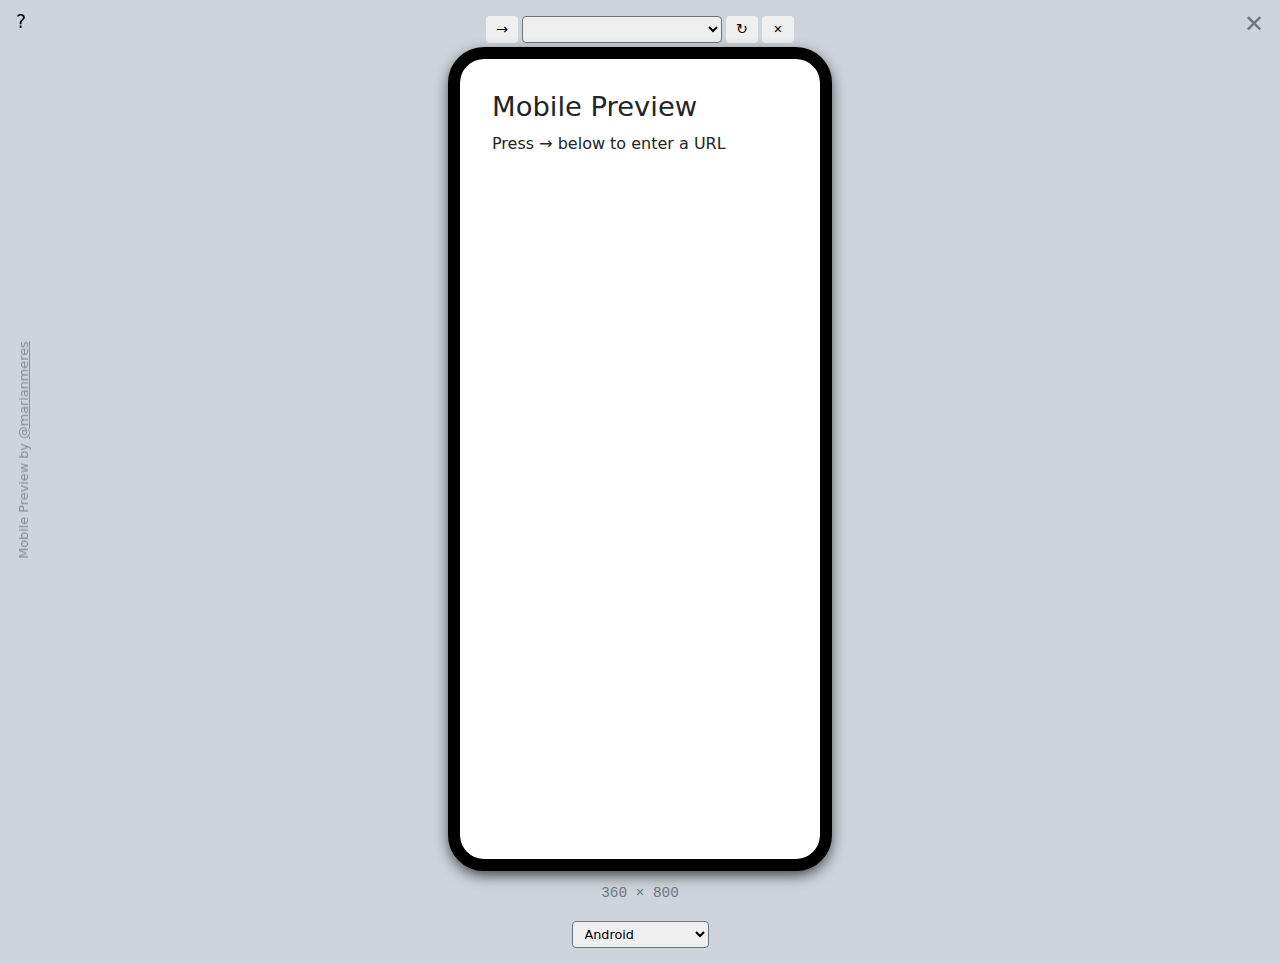
<file: index.html>
<!doctype html>
<html lang="en">
	<head>
		<meta charset="UTF-8" />
		<meta name="viewport" content="width=device-width, initial-scale=1.0" />
		<link
			rel="icon"
			href="data:image/svg+xml,<svg xmlns=%22http://www.w3.org/2000/svg%22 viewBox=%220 0 100 100%22><text y=%22.9em%22 font-size=%2290%22>📱</text></svg>"
		/>
		<title>Mobile Preview Helper</title>
		<script>
			function qsa(selector, context = null) {
				return Array.from(
					(context ?? document)?.querySelectorAll(selector) || [],
				);
			}
		</script>
		<link rel="stylesheet" href="./reboot.css" />
		<style>
			body {
				min-height: 100vh;
				display: flex;
				flex-direction: column;
				align-items: center;
				background: var(--bs-gray-400);
			}

			h1 {
				font-size: 0.8rem;
				position: fixed;
				left: 1rem;
				top: 50%;
				transform: rotate(-90deg) translateX(-50%);
				transform-origin: 0 0;
				margin: 0;
				color: var(--bs-gray);
				white-space: nowrap;
				opacity: 0.75;
			}

			h1 a {
				color: inherit;
			}
			h1 a:hover {
				color: var(--bs-black);
			}

			#preview {
				flex: 1;
				display: flex;
				flex-direction: column;
				justify-content: center;
				align-items: center;
				min-height: 400px;
			}

			#size-label {
				text-align: center;
				padding-top: 1.5rem;
				font-size: 0.9em;
				font-family: var(--bs-font-monospace);
				color: var(--bs-gray);
			}
			iframe {
				border: none;
				border-radius: 24px;
				background: white;
				display: block;
				outline: 12px solid black;
				box-shadow: 0 5px 15px 10px rgba(0 0 0 / 0.8);
				transition: all 0.25s ease-in-out;
			}

			#controls {
				padding: 1rem;
				display: flex;
				gap: 1rem;
			}

			.btn {
				border-radius: 0.25rem;
				border: 0;
				font-size: 0.9rem;
				min-width: 2rem;
			}

			.btn:hover,
			.btn.active {
				background-color: var(--bs-black);
				color: var(--bs-white);
			}

			.x {
				position: fixed;
				right: 0;
				top: 0;
				padding: 12px 16px;
				line-height: 1;
				text-decoration: none;
				font-size: 1.5rem;
				color: var(--bs-gray);
				background-color: transparent;
				border: 0;
			}
			.x:hover {
				color: var(--bs-black);
			}
			.help {
				position: fixed;
				left: 0;
				top: 0;
				padding: 12px 16px;
				line-height: 1;
				text-decoration: none;
				font-size: 1.2rem;
				color: var(--bs-gray);
			}
			.help:hover {
				color: var(--bs-black);
			}

			#history-controls {
				display: flex;
				gap: 0.25rem;
				padding: 1rem;
			}
			#history {
				font-size: 0.8rem;
				padding: 0.25rem 0.5rem;
				border-radius: 0.25rem;
				border: 1px solid var(--bs-gray);
				min-width: 200px;
			}
			#clear-history {
				padding: 0.25rem 0.5rem;
				font-size: 0.7rem;
				line-height: 1;
			}
			#resolution {
				font-size: 0.8rem;
				padding: 0.25rem 0.5rem;
				border-radius: 0.25rem;
				border: 1px solid var(--bs-gray);
			}
		</style>
	</head>
	<body>
		<h1>
			Mobile Preview by
			<a href="https://github.com/marianmeres" target="_blank">@marianmeres</a>
		</h1>

		<a
			class="help"
			href="https://github.com/marianmeres/mobile-preview"
			title="Help"
			target="_blank"
			>?</a
		>
		<button
			class="x"
			onclick="location.href = urlInput.value"
			title="Go to URL"
		>
			✕
		</button>

		<div id="history-controls">
			<button class="btn" onclick="promptUrl()" title="Set url">→</button>
			<select id="history">
				<option value="">— History —</option>
			</select>
			<button class="btn" onclick="reloadCurrentIframeUrl()" title="Reload">
				↻
			</button>
			<button class="btn" id="clear-history" title="Clear history">✕</button>
		</div>

		<div id="preview">
			<iframe width="390" height="844"></iframe>
			<div id="size-label"></div>
		</div>

		<div id="controls">
			<select id="resolution">
				<option value="375x667">iPhone SE</option>
				<option value="360x800">Android</option>
				<option value="390x844">iPhone 14</option>
				<option value="412x915">Galaxy S</option>
				<option value="430x932">iPhone Pro Max</option>
			</select>
		</div>

		<input type="hidden" name="iframe-url" value="./placeholder.html" />
		<input type="hidden" name="size" value="360x800" />

		<script>
			const HISTORY_KEY = "mobile-preview-history";
			const SIZE_KEY = "mobile-preview-size";
			const LAST_URL_KEY = "mobile-preview-last-url";
			const MAX_HISTORY = 10;

			// poor man's reactive state source
			const urlInput = qsa("input[name=iframe-url]")[0];
			const sizeInput = qsa("input[name=size]")[0];

			//
			const resolutionSelect = qsa("#resolution")[0];
			const iframe = qsa("iframe")[0];
			const sizeLabel = qsa("#size-label")[0];
			const historySelect = qsa("#history")[0];
			const clearHistoryBtn = qsa("#clear-history")[0];

			//
			sizeInput.addEventListener("change", render);
			urlInput.addEventListener("change", loadUrl);
			historySelect.addEventListener("change", () =>
				setUrl(historySelect.value),
			);
			clearHistoryBtn.addEventListener("click", removeSelectedHistory);
			resolutionSelect.addEventListener("change", () => {
				sizeInput.value = resolutionSelect.value;
				sizeInput.dispatchEvent(new Event("change"));
			});

			// restore saved size
			const savedSize = localStorage.getItem(SIZE_KEY);
			if (savedSize) sizeInput.value = savedSize;

			// restore last used URL
			const lastUrl = localStorage.getItem(LAST_URL_KEY);
			if (lastUrl) {
				urlInput.value = lastUrl;
			}

			// kick off
			render();
			loadUrl();
			renderHistory();
			historySelect.value = urlInput.value;

			//

			function render() {
				const [width, height] = sizeInput.value.split("x");
				iframe.width = width;
				iframe.height = height;
				sizeLabel.textContent = `${width} × ${height}`;
				localStorage.setItem(SIZE_KEY, sizeInput.value);
				resolutionSelect.value = sizeInput.value;
			}

			function loadUrl() {
				iframe.src = urlInput.value.trim();
			}

			function setUrl(value) {
				if (value) {
					urlInput.value = value;
					localStorage.setItem(LAST_URL_KEY, value);
					urlInput.dispatchEvent(new Event("change"));
				}
			}

			function promptUrl() {
				const url = prompt("Go to URL", "http://");
				if (url && url !== "http://") {
					saveToHistory(url);
					setUrl(url);
				}
			}

			function getHistory() {
				try {
					return JSON.parse(localStorage.getItem(HISTORY_KEY)) || [];
				} catch {
					return [];
				}
			}

			function saveToHistory(url) {
				let history = getHistory().filter((u) => u !== url);
				history.unshift(url);
				history = history.slice(0, MAX_HISTORY);
				localStorage.setItem(HISTORY_KEY, JSON.stringify(history));
				renderHistory();
			}

			function removeSelectedHistory() {
				const confirmed = confirm(
					"This will clear all history entries. Are you sure?",
				);
				if (confirmed) {
					const selected = historySelect.value;
					if (!selected) return;
					const history = getHistory().filter((u) => u !== selected);
					localStorage.setItem(HISTORY_KEY, JSON.stringify(history));
					if (localStorage.getItem(LAST_URL_KEY) === selected) {
						localStorage.removeItem(LAST_URL_KEY);
					}
					renderHistory();
				}
			}

			function renderHistory() {
				const history = getHistory();
				historySelect.innerHTML = '<option value="">— History —</option>';
				history.forEach((url) => {
					const opt = document.createElement("option");
					opt.value = url;
					opt.textContent = url.length > 40 ? url.slice(0, 40) + "…" : url;
					historySelect.appendChild(opt);
				});
			}

			function reloadCurrentIframeUrl() {
				try {
					// throws if cross-origin
					iframe.contentWindow.location.reload();
				} catch (e) {
					// so we can only reload the initial src
					loadUrl();
				}
			}
		</script>
	</body>
</html>
</file>
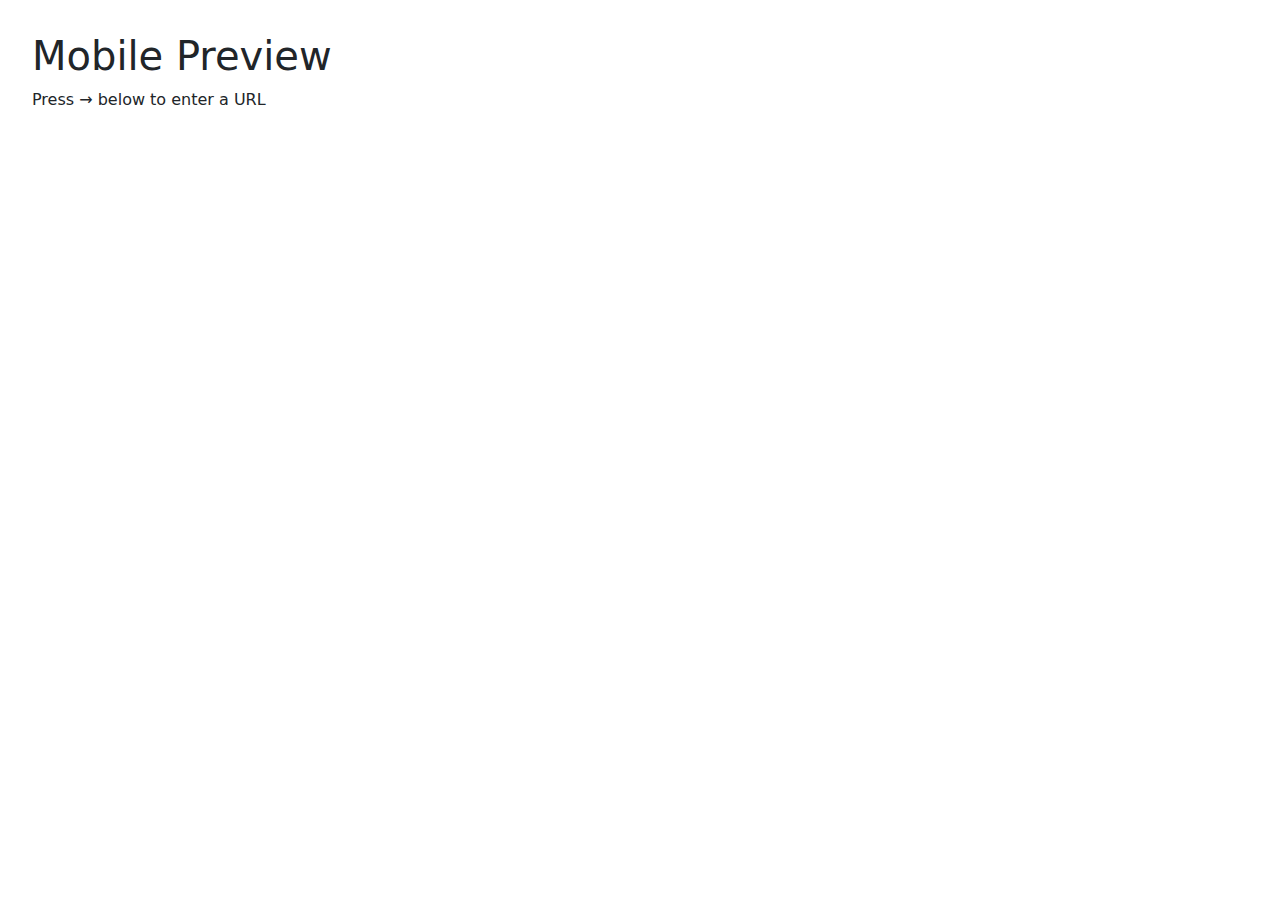
<file: placeholder.html>
<!doctype html>
<html lang="en">
	<head>
		<meta charset="UTF-8" />
		<meta name="viewport" content="width=device-width, initial-scale=1.0" />
		<title>Hello World</title>
		<link rel="stylesheet" href="./reboot.css" />
		<style>
			body {
				padding: 2rem;
			}
		</style>
	</head>
	<body>
		<h1>Mobile Preview</h1>
		<p>Press → below to enter a URL</p>
	</body>
</html>
</file>
<file: reboot.css>
/*!
     * Bootstrap Reboot v5.3.7 (https://getbootstrap.com/)
     * Copyright 2011-2025 The Bootstrap Authors
     * Licensed under MIT (https://github.com/twbs/bootstrap/blob/main/LICENSE)
     */
:root,
[data-bs-theme="light"] {
	--bs-blue: #0d6efd;
	--bs-indigo: #6610f2;
	--bs-purple: #6f42c1;
	--bs-pink: #d63384;
	--bs-red: #dc3545;
	--bs-orange: #fd7e14;
	--bs-yellow: #ffc107;
	--bs-green: #198754;
	--bs-teal: #20c997;
	--bs-cyan: #0dcaf0;
	--bs-black: #000;
	--bs-white: #fff;
	--bs-gray: #6c757d;
	--bs-gray-dark: #343a40;
	--bs-gray-100: #f8f9fa;
	--bs-gray-200: #e9ecef;
	--bs-gray-300: #dee2e6;
	--bs-gray-400: #ced4da;
	--bs-gray-500: #adb5bd;
	--bs-gray-600: #6c757d;
	--bs-gray-700: #495057;
	--bs-gray-800: #343a40;
	--bs-gray-900: #212529;
	--bs-primary: #0d6efd;
	--bs-secondary: #6c757d;
	--bs-success: #198754;
	--bs-info: #0dcaf0;
	--bs-warning: #ffc107;
	--bs-danger: #dc3545;
	--bs-light: #f8f9fa;
	--bs-dark: #212529;
	--bs-primary-rgb: 13, 110, 253;
	--bs-secondary-rgb: 108, 117, 125;
	--bs-success-rgb: 25, 135, 84;
	--bs-info-rgb: 13, 202, 240;
	--bs-warning-rgb: 255, 193, 7;
	--bs-danger-rgb: 220, 53, 69;
	--bs-light-rgb: 248, 249, 250;
	--bs-dark-rgb: 33, 37, 41;
	--bs-primary-text-emphasis: #052c65;
	--bs-secondary-text-emphasis: #2b2f32;
	--bs-success-text-emphasis: #0a3622;
	--bs-info-text-emphasis: #055160;
	--bs-warning-text-emphasis: #664d03;
	--bs-danger-text-emphasis: #58151c;
	--bs-light-text-emphasis: #495057;
	--bs-dark-text-emphasis: #495057;
	--bs-primary-bg-subtle: #cfe2ff;
	--bs-secondary-bg-subtle: #e2e3e5;
	--bs-success-bg-subtle: #d1e7dd;
	--bs-info-bg-subtle: #cff4fc;
	--bs-warning-bg-subtle: #fff3cd;
	--bs-danger-bg-subtle: #f8d7da;
	--bs-light-bg-subtle: #fcfcfd;
	--bs-dark-bg-subtle: #ced4da;
	--bs-primary-border-subtle: #9ec5fe;
	--bs-secondary-border-subtle: #c4c8cb;
	--bs-success-border-subtle: #a3cfbb;
	--bs-info-border-subtle: #9eeaf9;
	--bs-warning-border-subtle: #ffe69c;
	--bs-danger-border-subtle: #f1aeb5;
	--bs-light-border-subtle: #e9ecef;
	--bs-dark-border-subtle: #adb5bd;
	--bs-white-rgb: 255, 255, 255;
	--bs-black-rgb: 0, 0, 0;
	--bs-font-sans-serif:
		system-ui, -apple-system, "Segoe UI", Roboto, "Helvetica Neue", "Noto Sans",
		"Liberation Sans", Arial, sans-serif, "Apple Color Emoji", "Segoe UI Emoji",
		"Segoe UI Symbol", "Noto Color Emoji";
	--bs-font-monospace:
		SFMono-Regular, Menlo, Monaco, Consolas, "Liberation Mono", "Courier New", monospace;
	--bs-gradient: linear-gradient(
		180deg,
		rgba(255, 255, 255, 0.15),
		rgba(255, 255, 255, 0)
	);
	--bs-body-font-family: var(--bs-font-sans-serif);
	--bs-body-font-size: 1rem;
	--bs-body-font-weight: 400;
	--bs-body-line-height: 1.5;
	--bs-body-color: #212529;
	--bs-body-color-rgb: 33, 37, 41;
	--bs-body-bg: #fff;
	--bs-body-bg-rgb: 255, 255, 255;
	--bs-emphasis-color: #000;
	--bs-emphasis-color-rgb: 0, 0, 0;
	--bs-secondary-color: rgba(33, 37, 41, 0.75);
	--bs-secondary-color-rgb: 33, 37, 41;
	--bs-secondary-bg: #e9ecef;
	--bs-secondary-bg-rgb: 233, 236, 239;
	--bs-tertiary-color: rgba(33, 37, 41, 0.5);
	--bs-tertiary-color-rgb: 33, 37, 41;
	--bs-tertiary-bg: #f8f9fa;
	--bs-tertiary-bg-rgb: 248, 249, 250;
	--bs-heading-color: inherit;
	--bs-link-color: #0d6efd;
	--bs-link-color-rgb: 13, 110, 253;
	--bs-link-decoration: underline;
	--bs-link-hover-color: #0a58ca;
	--bs-link-hover-color-rgb: 10, 88, 202;
	--bs-code-color: #d63384;
	--bs-highlight-color: #212529;
	--bs-highlight-bg: #fff3cd;
	--bs-border-width: 1px;
	--bs-border-style: solid;
	--bs-border-color: #dee2e6;
	--bs-border-color-translucent: rgba(0, 0, 0, 0.175);
	--bs-border-radius: 0.375rem;
	--bs-border-radius-sm: 0.25rem;
	--bs-border-radius-lg: 0.5rem;
	--bs-border-radius-xl: 1rem;
	--bs-border-radius-xxl: 2rem;
	--bs-border-radius-2xl: var(--bs-border-radius-xxl);
	--bs-border-radius-pill: 50rem;
	--bs-box-shadow: 0 0.5rem 1rem rgba(0, 0, 0, 0.15);
	--bs-box-shadow-sm: 0 0.125rem 0.25rem rgba(0, 0, 0, 0.075);
	--bs-box-shadow-lg: 0 1rem 3rem rgba(0, 0, 0, 0.175);
	--bs-box-shadow-inset: inset 0 1px 2px rgba(0, 0, 0, 0.075);
	--bs-focus-ring-width: 0.25rem;
	--bs-focus-ring-opacity: 0.25;
	--bs-focus-ring-color: rgba(13, 110, 253, 0.25);
	--bs-form-valid-color: #198754;
	--bs-form-valid-border-color: #198754;
	--bs-form-invalid-color: #dc3545;
	--bs-form-invalid-border-color: #dc3545;
}
[data-bs-theme="dark"] {
	color-scheme: dark;
	--bs-body-color: #dee2e6;
	--bs-body-color-rgb: 222, 226, 230;
	--bs-body-bg: #212529;
	--bs-body-bg-rgb: 33, 37, 41;
	--bs-emphasis-color: #fff;
	--bs-emphasis-color-rgb: 255, 255, 255;
	--bs-secondary-color: rgba(222, 226, 230, 0.75);
	--bs-secondary-color-rgb: 222, 226, 230;
	--bs-secondary-bg: #343a40;
	--bs-secondary-bg-rgb: 52, 58, 64;
	--bs-tertiary-color: rgba(222, 226, 230, 0.5);
	--bs-tertiary-color-rgb: 222, 226, 230;
	--bs-tertiary-bg: #2b3035;
	--bs-tertiary-bg-rgb: 43, 48, 53;
	--bs-primary-text-emphasis: #6ea8fe;
	--bs-secondary-text-emphasis: #a7acb1;
	--bs-success-text-emphasis: #75b798;
	--bs-info-text-emphasis: #6edff6;
	--bs-warning-text-emphasis: #ffda6a;
	--bs-danger-text-emphasis: #ea868f;
	--bs-light-text-emphasis: #f8f9fa;
	--bs-dark-text-emphasis: #dee2e6;
	--bs-primary-bg-subtle: #031633;
	--bs-secondary-bg-subtle: #161719;
	--bs-success-bg-subtle: #051b11;
	--bs-info-bg-subtle: #032830;
	--bs-warning-bg-subtle: #332701;
	--bs-danger-bg-subtle: #2c0b0e;
	--bs-light-bg-subtle: #343a40;
	--bs-dark-bg-subtle: #1a1d20;
	--bs-primary-border-subtle: #084298;
	--bs-secondary-border-subtle: #41464b;
	--bs-success-border-subtle: #0f5132;
	--bs-info-border-subtle: #087990;
	--bs-warning-border-subtle: #997404;
	--bs-danger-border-subtle: #842029;
	--bs-light-border-subtle: #495057;
	--bs-dark-border-subtle: #343a40;
	--bs-heading-color: inherit;
	--bs-link-color: #6ea8fe;
	--bs-link-hover-color: #8bb9fe;
	--bs-link-color-rgb: 110, 168, 254;
	--bs-link-hover-color-rgb: 139, 185, 254;
	--bs-code-color: #e685b5;
	--bs-highlight-color: #dee2e6;
	--bs-highlight-bg: #664d03;
	--bs-border-color: #495057;
	--bs-border-color-translucent: rgba(255, 255, 255, 0.15);
	--bs-form-valid-color: #75b798;
	--bs-form-valid-border-color: #75b798;
	--bs-form-invalid-color: #ea868f;
	--bs-form-invalid-border-color: #ea868f;
}
*,
::after,
::before {
	box-sizing: border-box;
}
@media (prefers-reduced-motion: no-preference) {
	:root {
		scroll-behavior: smooth;
	}
}
body {
	margin: 0;
	font-family: var(--bs-body-font-family);
	font-size: var(--bs-body-font-size);
	font-weight: var(--bs-body-font-weight);
	line-height: var(--bs-body-line-height);
	color: var(--bs-body-color);
	text-align: var(--bs-body-text-align);
	background-color: var(--bs-body-bg);
	-webkit-text-size-adjust: 100%;
	-webkit-tap-highlight-color: transparent;
}
hr {
	margin: 1rem 0;
	color: inherit;
	border: 0;
	border-top: var(--bs-border-width) solid;
	opacity: 0.25;
}
h1,
h2,
h3,
h4,
h5,
h6 {
	margin-top: 0;
	margin-bottom: 0.5rem;
	font-weight: 500;
	line-height: 1.2;
	color: var(--bs-heading-color);
}
h1 {
	font-size: calc(1.375rem + 1.5vw);
}
@media (min-width: 1200px) {
	h1 {
		font-size: 2.5rem;
	}
}
h2 {
	font-size: calc(1.325rem + 0.9vw);
}
@media (min-width: 1200px) {
	h2 {
		font-size: 2rem;
	}
}
h3 {
	font-size: calc(1.3rem + 0.6vw);
}
@media (min-width: 1200px) {
	h3 {
		font-size: 1.75rem;
	}
}
h4 {
	font-size: calc(1.275rem + 0.3vw);
}
@media (min-width: 1200px) {
	h4 {
		font-size: 1.5rem;
	}
}
h5 {
	font-size: 1.25rem;
}
h6 {
	font-size: 1rem;
}
p {
	margin-top: 0;
	margin-bottom: 1rem;
}
abbr[title] {
	-webkit-text-decoration: underline dotted;
	text-decoration: underline dotted;
	cursor: help;
	-webkit-text-decoration-skip-ink: none;
	text-decoration-skip-ink: none;
}
address {
	margin-bottom: 1rem;
	font-style: normal;
	line-height: inherit;
}
ol,
ul {
	padding-left: 2rem;
}
dl,
ol,
ul {
	margin-top: 0;
	margin-bottom: 1rem;
}
ol ol,
ol ul,
ul ol,
ul ul {
	margin-bottom: 0;
}
dt {
	font-weight: 700;
}
dd {
	margin-bottom: 0.5rem;
	margin-left: 0;
}
blockquote {
	margin: 0 0 1rem;
}
b,
strong {
	font-weight: bolder;
}
small {
	font-size: 0.875em;
}
mark {
	padding: 0.1875em;
	color: var(--bs-highlight-color);
	background-color: var(--bs-highlight-bg);
}
sub,
sup {
	position: relative;
	font-size: 0.75em;
	line-height: 0;
	vertical-align: baseline;
}
sub {
	bottom: -0.25em;
}
sup {
	top: -0.5em;
}
a {
	color: rgba(var(--bs-link-color-rgb), var(--bs-link-opacity, 1));
	text-decoration: underline;
}
a:hover {
	--bs-link-color-rgb: var(--bs-link-hover-color-rgb);
}
a:not([href]):not([class]),
a:not([href]):not([class]):hover {
	color: inherit;
	text-decoration: none;
}
code,
kbd,
pre,
samp {
	font-family: var(--bs-font-monospace);
	font-size: 1em;
}
pre {
	display: block;
	margin-top: 0;
	margin-bottom: 1rem;
	overflow: auto;
	font-size: 0.875em;
}
pre code {
	font-size: inherit;
	color: inherit;
	word-break: normal;
}
code {
	font-size: 0.875em;
	color: var(--bs-code-color);
	word-wrap: break-word;
}
a > code {
	color: inherit;
}
kbd {
	padding: 0.1875rem 0.375rem;
	font-size: 0.875em;
	color: var(--bs-body-bg);
	background-color: var(--bs-body-color);
	border-radius: 0.25rem;
}
kbd kbd {
	padding: 0;
	font-size: 1em;
}
figure {
	margin: 0 0 1rem;
}
img,
svg {
	vertical-align: middle;
}
table {
	caption-side: bottom;
	border-collapse: collapse;
}
caption {
	padding-top: 0.5rem;
	padding-bottom: 0.5rem;
	color: var(--bs-secondary-color);
	text-align: left;
}
th {
	text-align: inherit;
	text-align: -webkit-match-parent;
}
tbody,
td,
tfoot,
th,
thead,
tr {
	border-color: inherit;
	border-style: solid;
	border-width: 0;
}
label {
	display: inline-block;
}
button {
	border-radius: 0;
}
button:focus:not(:focus-visible) {
	outline: 0;
}
button,
input,
optgroup,
select,
textarea {
	margin: 0;
	font-family: inherit;
	font-size: inherit;
	line-height: inherit;
}
button,
select {
	text-transform: none;
}
[role="button"] {
	cursor: pointer;
}
select {
	word-wrap: normal;
}
select:disabled {
	opacity: 1;
}
[list]:not([type="date"]):not([type="datetime-local"]):not([type="month"]):not(
		[type="week"]
	):not([type="time"])::-webkit-calendar-picker-indicator {
	display: none !important;
}
[type="button"],
[type="reset"],
[type="submit"],
button {
	-webkit-appearance: button;
}
[type="button"]:not(:disabled),
[type="reset"]:not(:disabled),
[type="submit"]:not(:disabled),
button:not(:disabled) {
	cursor: pointer;
}
::-moz-focus-inner {
	padding: 0;
	border-style: none;
}
textarea {
	resize: vertical;
}
fieldset {
	min-width: 0;
	padding: 0;
	margin: 0;
	border: 0;
}
legend {
	float: left;
	width: 100%;
	padding: 0;
	margin-bottom: 0.5rem;
	line-height: inherit;
	font-size: calc(1.275rem + 0.3vw);
}
@media (min-width: 1200px) {
	legend {
		font-size: 1.5rem;
	}
}
legend + * {
	clear: left;
}
::-webkit-datetime-edit-day-field,
::-webkit-datetime-edit-fields-wrapper,
::-webkit-datetime-edit-hour-field,
::-webkit-datetime-edit-minute,
::-webkit-datetime-edit-month-field,
::-webkit-datetime-edit-text,
::-webkit-datetime-edit-year-field {
	padding: 0;
}
::-webkit-inner-spin-button {
	height: auto;
}
[type="search"] {
	-webkit-appearance: textfield;
	outline-offset: -2px;
}
::-webkit-search-decoration {
	-webkit-appearance: none;
}
::-webkit-color-swatch-wrapper {
	padding: 0;
}
::-webkit-file-upload-button {
	font: inherit;
	-webkit-appearance: button;
}
::file-selector-button {
	font: inherit;
	-webkit-appearance: button;
}
output {
	display: inline-block;
}
iframe {
	border: 0;
}
summary {
	display: list-item;
	cursor: pointer;
}
progress {
	vertical-align: baseline;
}
[hidden] {
	display: none !important;
}
</file>
